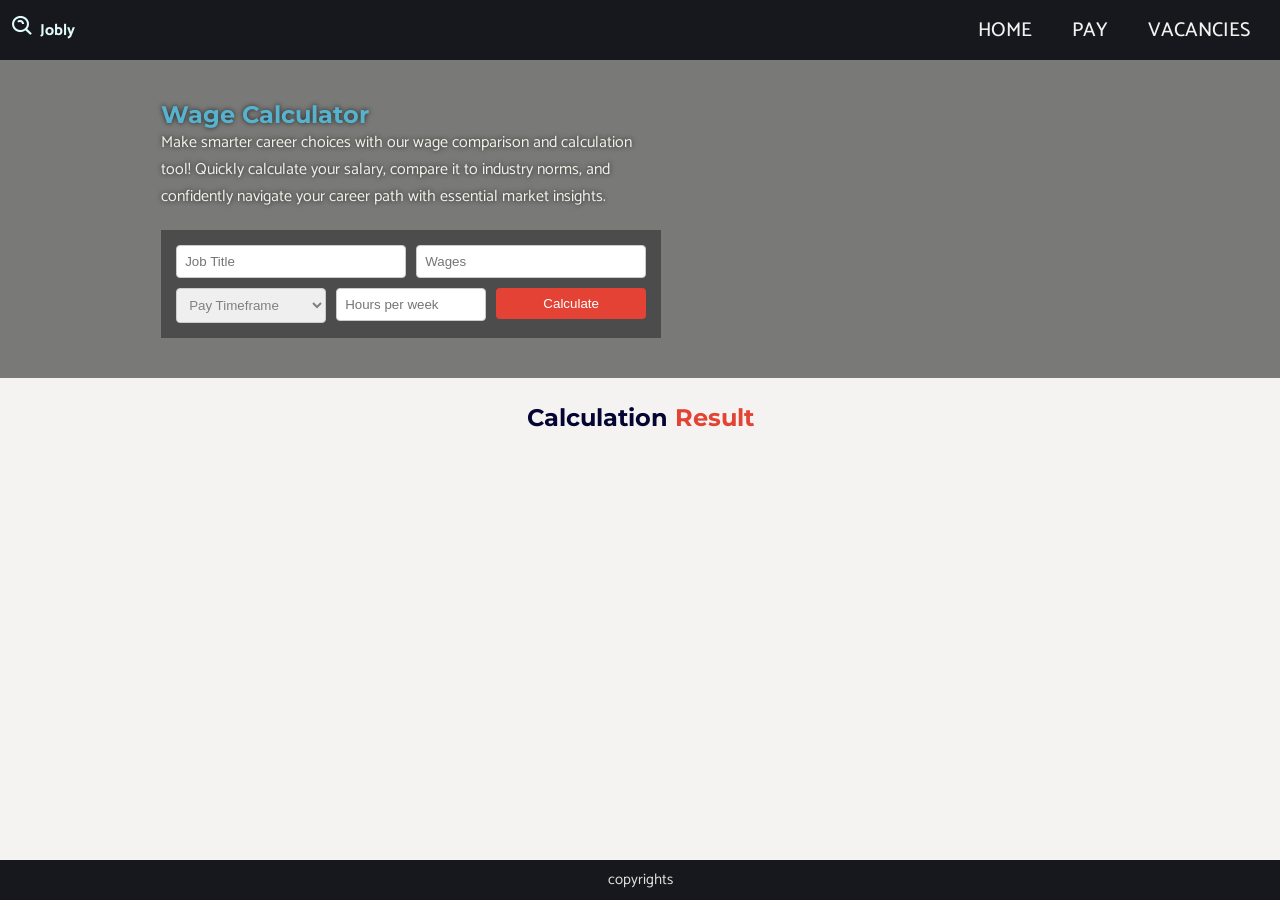
<file: pay.html>
<!DOCTYPE html>
<html lang="en">
    <head>
        <title> Jobly: Job Hunt</title>
        <meta charset="UTF-8">
        <meta name="viewport" content="width=device-width, initial-scale=1">
        <link href="style.css" rel="stylesheet" type="text/css">
        <link rel="icon" type="image/x-icon" href="images/logob.png">
        <link rel="stylesheet" href="https://unpkg.com/boxicons@latest/css/boxicons.min.css">
        <link rel="preconnect" href="https://fonts.googleapis.com">
        <link rel="preconnect" href="https://fonts.gstatic.com" crossorigin>
        <link href="https://fonts.googleapis.com/css2?family=Catamaran:wght@100..900&family=Crimson+Text:ital,wght@0,700;1,600&family=Montserrat:ital,wght@0,800;1,800&display=swap" rel="stylesheet">
    </head>
<body>
    <header class="header" id="header">
        <div class="logo">
            <a href="index.html">
                <div class="tree">
                    <i class='bx bx-search-alt'></i>
                </div>
                <div>
                    <h4>Jobly</h4>
                </div>
            </a>
        </div>
        <div class="hamburger">
            <div class="line">
                <i class="bx bx-menu bx-lg"></i>   
            </div>
            <div class="x">
                <i class='bx bx-x bx-lg'></i>
            </div>
        </div>
        <nav class="navbar">
            <ul>
                <li><a href="index.html">HOME</a></li>
                <li><a href="pay.html">PAY</a></li>
                <li><a href="vacancies.html">VACANCIES</a></li>
            </ul>
        </nav>
    </header>
    <script src="script.js"></script>
    <main id="pay">
        <div class="pay-container">
            <div class="bg-image">
                <div class="main-banner-con">
                    <div class="banner-text">
                        <h2> Wage Calculator </h2>
                        <p> Make smarter career choices with our wage comparison and calculation tool! Quickly calculate your salary, compare it to industry norms, and confidently navigate your career path with essential market insights.</p>
                    </div> 
                    <form id="wageForm">
                        <div class="form two-cols">
                            <div class="form-column">
                                <input type="text" id="searchInput" placeholder="Job Title" name="jobTitle" required>
                            </div>   
                            <div class="form-column">
                                <input type="number" id="wages" placeholder="Wages" name="wages" required>
                            </div>   
                        </div>
    
                        <div class="form three-cols">
                            <div class="form-column">
                                <select id="timeframe" name="timeframe" required>
                                    <option value="" disabled selected>Pay Timeframe</option>    
                                    <option value="year">Year</option>
                                    <option value="month">Month</option>
                                    <option value="week">Week</option>
                                    <option value="hour">Hour</option>
                                </select>
                            </div>
                            <div class="form-column">
                                <input type="number" id="hours" placeholder="Hours per week" name="hours" required>
                            </div> 
                            <div class="form-column">
                                <div class="button">
                                    <input type="button" value="Calculate" onclick="calculateWages()">
                                </div>
                            </div>
                        </div> 
                    </form>
                </div>
            </div>
            <div class="container">
                    <h2> Calculation <span class='highlight'> Result </span> </h2>
                    <ul id="resultsList"></ul>
            </div>
        </div>
        
    </main>
    <footer>
        <p>copyrights</p>
    </footer>   
   
</body>
</html>
</file>
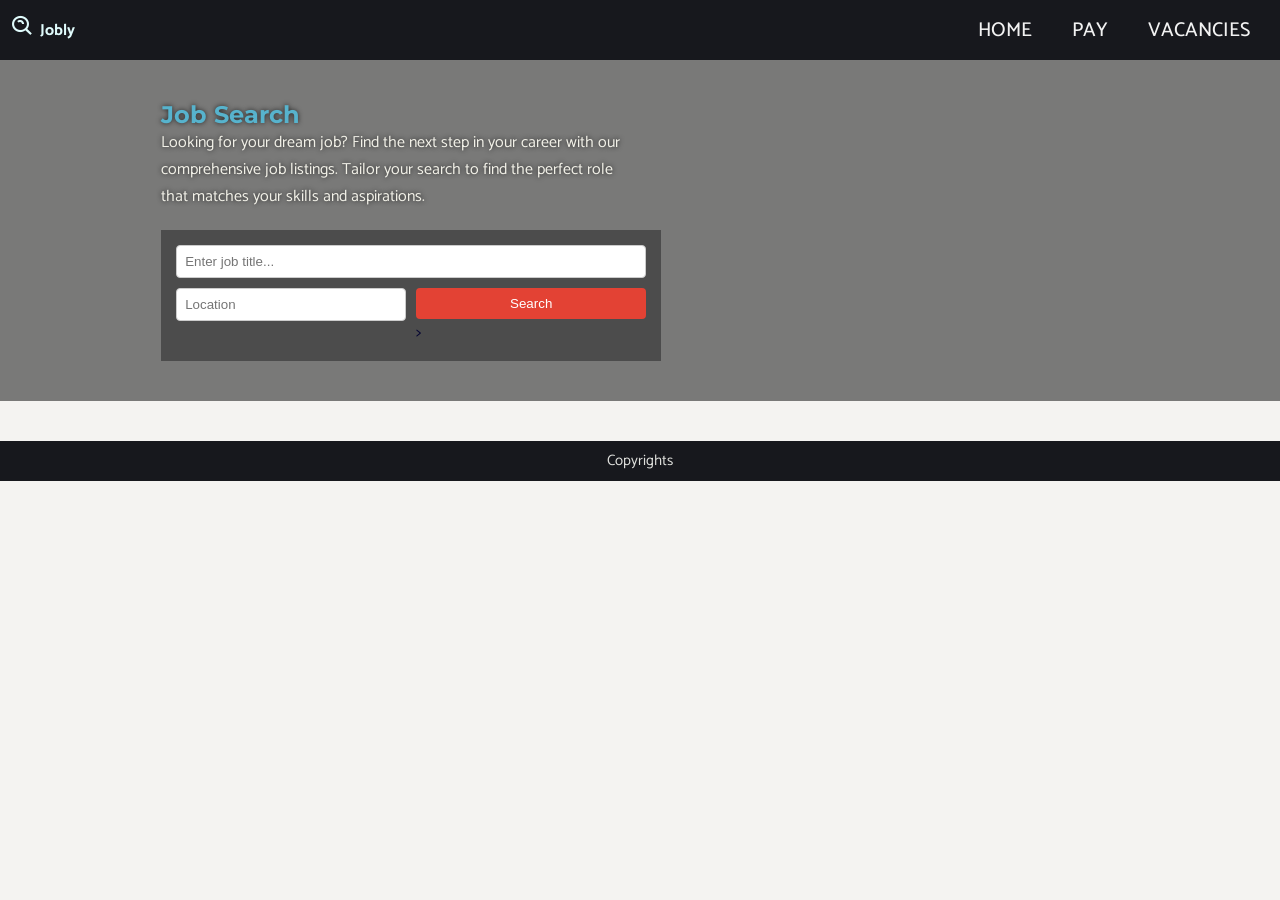
<file: vacancies.html>
<!DOCTYPE html>
<html lang="en">
    <head>
        <title> Jobly: Job Hunt</title>
        <meta charset="UTF-8">
        <meta name="viewport" content="width=device-width, initial-scale=1">
        <link href="style.css" rel="stylesheet" type="text/css">
        <link rel="icon" type="image/x-icon" href="images/logob.png">
        <link rel="stylesheet" href="https://unpkg.com/boxicons@latest/css/boxicons.min.css">
        <link rel="preconnect" href="https://fonts.googleapis.com">
        <link rel="preconnect" href="https://fonts.gstatic.com" crossorigin>
        <link href="https://fonts.googleapis.com/css2?family=Catamaran:wght@100..900&family=Crimson+Text:ital,wght@0,700;1,600&family=Montserrat:ital,wght@0,800;1,800&display=swap" rel="stylesheet">
    </head>
<body>
    <header class="header" id="header">
        <div class="logo">
            <a href="index.html">
                <div class="tree">
                    <i class='bx bx-search-alt'></i>
                </div>
                <div>
                    <h4>Jobly</h4>
                </div>
            </a>
        </div>
        <div class="hamburger">
            <div class="line">
                <i class="bx bx-menu bx-lg"></i>   
            </div>
            <div class="x">
                <i class='bx bx-x bx-lg'></i>
            </div>
        </div>
        <nav class="navbar">
            <ul>
                <li><a href="index.html">HOME</a></li>
                <li><a href="pay.html">PAY</a></li>
                <li><a href="vacancies.html">VACANCIES</a></li>
            </ul>
        </nav>
    </header>
    <main id="vacancies">
        <div class="bg-image">
            <div class="main-banner-con">
                <div class="banner-text">
                    <h2>Job Search</h2>
                    <p>Looking for your dream job? Find the next step in your career with our comprehensive job listings. Tailor your search to find the perfect role that matches your skills and aspirations.</p>
                </div> 
                <form id="searchForm" >
                    <div class="form one-cols">
                        <div class="form-column">
                            <input type="text" id="searchInput" placeholder="Enter job title...">
                        </div>     
                    </div>
                    <div class="form two-cols">
                        <div class="form-column">
                            <input type="text" id="locationInput" placeholder="Location">
                        </div>
                        <div class="form-column">
                            <div class="button">
                                <input type="button" value="Search" onclick="searchVacanciesInput()">>
                            </div>
                        </div>
                    </div> 
                </form>
            </div>
        </div>
        <div class="container">
            <div class="descriptionResult"></div>
            <div id="jobResults"></div> 
        </div>
    </main>
    <footer>
        <p>Copyrights</p>
    </footer>  
    <script src="script.js"></script>
    <script src="script2.js"></script>

</body>
</html>
</file>
<file: style.css>
* {
    margin: 0;
    padding: 0;
    box-sizing: border-box;
    text-decoration: none;
    list-style: none;
}

:root {
    --box-shadow: rgba(0, 0, 0, 0.15) 0px 15px 25px, rgba(0, 0, 0, 0.05) 0px 5px 10px;
    --border: 1px solid #c2c2c2;
    --border-radius: 5px;
}

.logo {
    display: flex;
    align-items: center;
}

.logo a {
    text-decoration: none;
    color: #e0fbfc;
    display: flex;
    align-items: center;
}

.logo h4 {
    margin-left: 5px;
    color: #e0fbfc;
}

h1 {
    font-size: 120px;
    font-family: "Catamaran", sans-serif;
    font-optical-sizing: auto;
    margin-bottom: -40px;
}

h2 {
    font-family: "Montserrat", sans-serif;
    font-optical-sizing: auto;
}

h3 {
    font-family: "Catamaran", sans-serif;
    font-optical-sizing: auto;
    font-weight: 700;
    font-style: normal;
}

a {
    text-decoration: none;
    color: #f2f2f2;
}

ul {
    text-decoration: none;
    list-style: none;
}

/**/
html {
    scroll-behavior: smooth;
}

body {
    background: #f4f3f1;
    color: #050533;
    font-family: "Catamaran", serif;
}

footer {
    background-color: #17181d;
    color: #e0e1dd;
    bottom: 0;
    width: 100%;
    height: 40px;
    text-align: center;
    line-height: 40px;
}

footer p {
    font-size: 15px;
}

/**Header **/

header {
    position: relative;
    display: flex;
    align-items: center;
    justify-content: space-between;
    top: 0;
    left: 0;
    right: 0;
    margin: 0;
    z-index: 1000;
    padding-left: 10px;
    padding-right: 10px;
    width: 100%;
    height: 60px;
    background-color: #17181d;
    color: #f2f2f2;
}

.tree {
    font-size: 25px;
}
/* Hamburger menu */
.hamburger {
    display: none;
}

.line,
.x {
    display: none;
}

.line.active,
.x.active {
    display: block;
}

.line {
    display: block;
}

.hamburger.is-active .line {
    display: none;
}

.hamburger.is-active .x {
    display: block;
}

.navbar ul {
    display: flex;
}

.navbar.active {
    height: auto;
}

.navbar.active ul {
    opacity: 1;
}

.navbar ul li a {
    display: block;
    color: #f2f2f2;
    font-weight: 500;
    font-size: 20px;
    transition: all .4s ease;
    padding: 5px 0px;
    margin: 0 20px;
}

.navbar ul li a:hover {
    color: #bcd4dc;
    transform: scale(1.1);
}

/*Banner image*/

.bg-image {
    background-image: url(https://images.unsplash.com/photo-1487611459768-bd414656ea10?q=80&w=2070&auto=format&fit=crop&ixlib=rb-4.0.3&ixid=M3wxMjA3fDB8MHxwaG90by1wYWdlfHx8fGVufDB8fHx8fA%3D%3D);
    background-position: center;
    background-repeat: no-repeat;
    position: relative;
    background-size: cover;
    width: 100%;
    height: auto;
    padding: 20px 10px;
}

/*Overlay banner image*/
.bg-image::before {
    content: "";
    position: absolute;
    top: 0;
    left: 0;
    right: 0;
    bottom: 0;
    background: rgba(0, 0, 0, 0.5);
}

/*Index*/

.button a {
    width: 100px;
    padding: 5px;
    display: block;
    margin: auto;
    text-align: center;
    background-color: #e34234;
    border: var(--border);
    color: white;
    border: none;
    border-radius: 20px;
    transition: background-color 0.3s;
}

.button a:hover {
    background-color: #e02818;
}

#index .bg-image {
    height: calc(100vh - 60px);
}

.banner-con {
    position: relative;
    display: flex;
    flex-direction: column;
    align-items: center;
    text-align: center;
    justify-content: center;
    height: 100%;
}

.banner-con h1 {
    color: #e0fbfc;
}

.banner-search {
    display: flex;
    justify-content: center;
    padding: 20px;
    width: 700px;
    align-items: baseline;
}

.banner-search input[type="text"] {
    font-size: 17px;
    padding: 10px 15px;
    width: 50%;
    border: 1px solid #ccc;
    border-radius: 5px 0 0 5px;
    outline: none;
    height: 100%;
}

.banner-search button {
    font-size: 17px;
    padding: 10px 15px;
    width: 20%;
    background-color: #e34234;
    color: white;
    border: none;
    cursor: pointer;
    border-radius: 0 5px 5px 0;
    transition: background-color 0.3s;
    height: 100%;
}

#searchButton:hover {
    background-color: #e02818;
}

.container {
    position: relative;
    width: 85%;
    margin: auto;
    padding: 10px 10% 30px;
    text-align: center;
}

.container h2 {
    margin: 15px 0;
}

.features {
    margin: auto;
    display: flex;
    flex-wrap: wrap;
    gap: 20px;
    justify-content: center;
}
/* For every div in features add style*/
.features>div {
    display: flex;
    flex-direction: column;
    text-align: left;
    background-color: #f2f2f2;
    margin: auto;
    width: 450px;
    height: auto;
    border-radius: var(--border-radius);
    box-shadow: var(--box-shadow);
}

.features>div h3,
.features>div p {
    margin: 2px 15px;
}

.features>div a {
    margin: 15px auto;
}

.features img {
    border-radius: 5px 5px 0px 0px;
    width: 100%;
    height: 250px;
    object-fit: cover;
    margin-bottom: 8px;
}

/*Pay*/

#pay .bg-image {
    background-image: url(https://images.unsplash.com/photo-1487611459768-bd414656ea10?q=80&w=2070&auto=format&fit=crop&ixlib=rb-4.0.3&ixid=M3wxMjA3fDB8MHxwaG90by1wYWdlfHx8fGVufDB8fHx8fA%3D%3D);
}

.margin {
    margin-left: 30px;
}

.pay-container {
    position: relative;
    width: 100%;
    min-height: calc(100vh - 100px);
}

.main-banner-con {
    position: relative;
    padding: 20px 12%;
    align-items: center;
    justify-content: space-between;
    display: flex;
    flex-wrap: wrap;
    gap: 20px;
    height: 100%;
}

.banner-text {
    color: #f2f1e8;
    max-width: 480px;
    text-shadow: 0px 0px 5px rgb(34, 34, 34);
}

.banner-text h2 {
    color: #57b3cd;
}

.form {
    display: flex;
    flex-wrap: wrap;
    margin-bottom: 5px;
}

.form-column {
    padding: 0 5px;
    box-sizing: border-box;
}

#wageForm {
    background-color: rgba(32, 32, 32, 0.5);
    padding: 10px;
    width: 500px;
}

#wageForm select:invalid {
    color: gray;
}

.one-cols .form-column {
    flex: 0 0 100%
}

.two-cols .form-column {
    flex: 0 0 50%;
}

.three-cols .form-column {
    flex: 0 0 33.333%;
}

input[type="text"],
input[type="number"],
select {
    width: 100%;
    padding: 8px;
    margin-top: 5px;
    border-radius: 4px;
    border: 1px solid #ccc;
}

.button input {
    width: 100%;
    padding: 8px;
    margin-top: 5px;
    border: none;
    border-radius: 4px;
    background-color: #e34234;
    transition: background-color 0.3s;
    color: white;
}

.button input:hover {
    background-color: #e02818;
}

.pay-result-con {
    width: 100%;
    display: flex;
    flex-direction: column;
    align-items: center;
}

#resultsList {
    width: 100%;
    height: auto;
    display: block;
    gap: 20px;
}

#resultsList>li {
    width: 100%;
    height: auto;
    align-items: center;
    justify-content: space-between;
    text-align: left;
    border: none;
    border-bottom: 1px solid #0d698b;
    margin-bottom: 10px;
}

#resultsList>li .pay-result-title {
    background-color: #0d698b;
    color: #f2f2f2;
}

#resultsList>li .wages-result {
    background-color: #d7e4e8;
}

.pay-result-title {
    width: 100%;
    padding: 10px 20px;
    display: flex;
    flex-direction: column;
}

.wages-result {
    width: 100%;
    display: grid;
    grid-template-columns: repeat(4, 1fr);
    gap: 10px;
    padding: 10px 0;
}

.wages-result>div {
    position: relative;
    text-align: center;
}

.wages-result>div:not(:last-child) {
    border-right: 1px solid #aeaeae;
}

/*Media Size*/

@media (max-width:1620px) {
    #index .container {
        width: 100%;
    }
}

@media (max-width:1220px) {
    .features>div {
        width: 600px;
    }
}

@media (max-width:930px) {
    #wageForm1 {
        width: 100%;
    }

    .banner-search {
        width: 100%;
    }
}

@media (max-width: 768px) {
    .container {
        width: 90%;
        padding: 15px;
    }

    h1 {
        font-size: 90px;
    }
}

@media (max-width:650px) {
    .container {
        width: 100%;
    }

    .main-banner-con {
        padding: 15px;
    }

    .hamburger {
        display: flex;
        cursor: pointer;
        transition: transform 0.3s ease-in-out;
    }

    .header.active .hamburger {
        transform: rotate(90deg);
    }

    .navbar {
        height: 0;
        position: absolute;
        top: 60px;
        left: 0;
        right: 0;
        width: 100%;
        max-height: 0;
        transition: max-height 0.3s ease-in-out, opacity 0.3s ease-in-out;
        overflow: hidden;
        background-color: #17181d;
        visibility: hidden;
        opacity: 0;
    }

    .navbar.active {
        max-height: 500px;
        ;
        opacity: 1;
        visibility: visible;
    }

    .header.active::before {
        content: "";
        position: absolute;
        top: 0;
        left: 0;
        right: 0;
        bottom: 0;
        background-color: #17181d;
        z-index: -1;
    }

    .navbar.active ul {
        opacity: 1;
    }

    .navbar ul {
        display: block;
        margin: 5px auto;
        text-align: center;
        transition: opacity 0.4s;
        opacity: 0;
    }

    .navbar li {
        padding: 10px;
        margin: 10px;
    }
}

.col_symbol {
    float: right;
}

.hidden {
    display: none;
}

.result_header {
    display: flex;
    justify-content: space-between;
    gap: 20px;
    align-items: center;
    padding: 10px 20px;
    cursor: pointer;
    text-align: left;
    transition: background-color 0.3s ease;
    background-color: #d7e4e8;
}

.result_header:hover {
    background-color: #0d698b;
    color: #f2f2f2;
}

.result_content {
    background-color: #d7e4e8;
    padding: 10px 20px;
}

.result_div {
    text-align: left;
}

.result_div p {
    margin-bottom: 8px;
}

.result_div a {
    width: 150px;
    display: block;
    margin: 0 auto;
    text-align: center;
    margin-bottom: 8px;
    padding: 5px;
    background-color: #e34234;
    border: var(--border);
    color: white;
    border: none;
    border-radius: 20px;
    transition: background-color 0.3s;
}

.result_div a:hover {
    background-color: #e02818;
}

#result {
    height: auto;
    border-bottom: 1px solid #0d698b;
}

#searchForm {
    background-color: rgba(32, 32, 32, 0.5);
    padding: 10px;
    width: 500px;
}

.highlight {
    color: #e34234;
}

#soc_div {
    margin: 20px 0;
    padding: 10px 20px;
    border: var(--border);
    border-radius: var(--border-radius);
}

.space-between {
    display: flex;
    flex-wrap: wrap;
    justify-content: space-between;
    flex-direction: row;
    gap: 100px;
}

.space-between>div {
    display: flex;
    gap: 5px;
}

.jobDiv2>li {
    padding-left: 20px;
}
</file>
